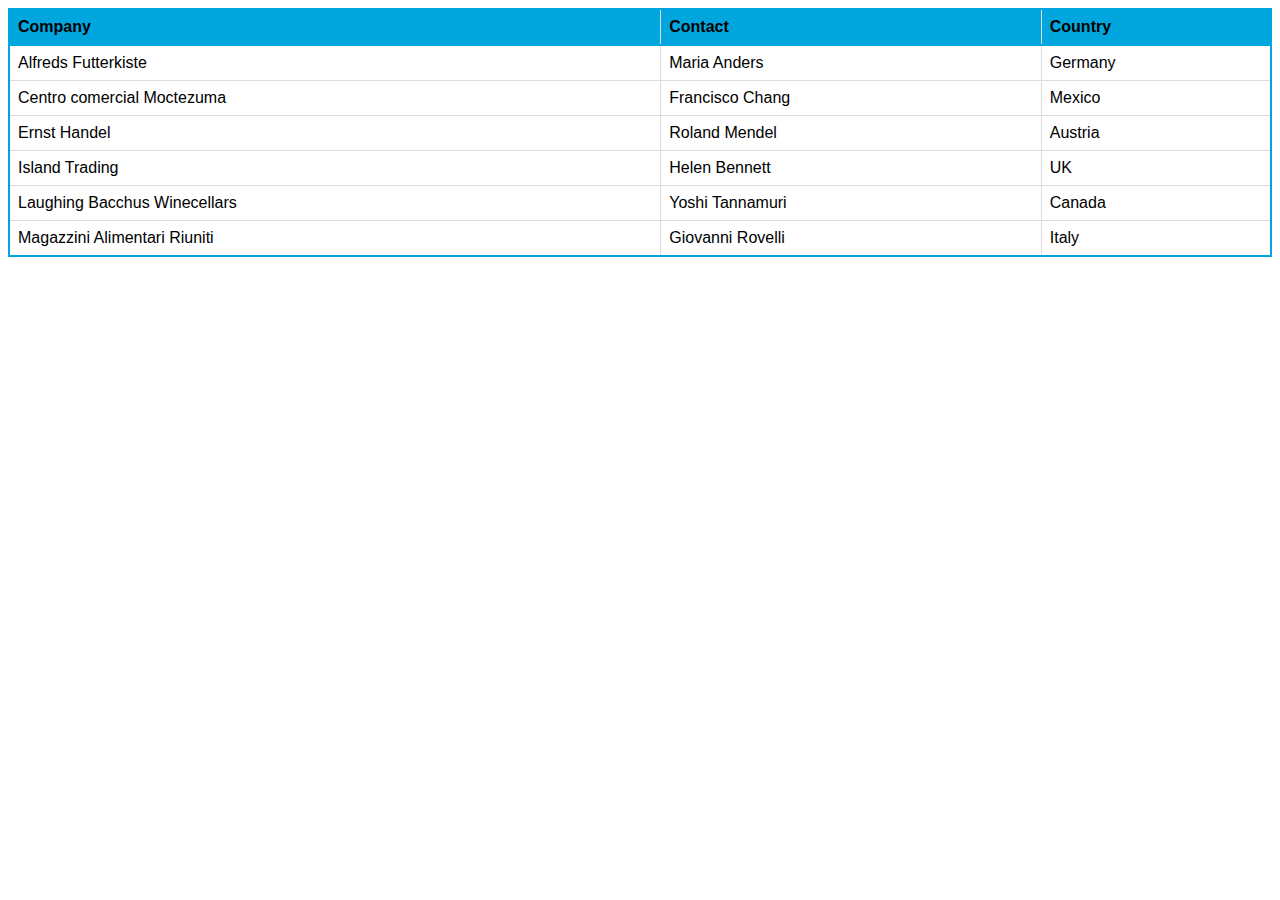
<file: tablesimple.html>
<!DOCTYPE html>
<html>

<head>
  <link rel="stylesheet" href="style.css">
  <title> Table simple </title>
</head>

<body>
  <table>
    <thead>
      <tr>
        <th>Company</th>
        <th>Contact</th>
        <th>Country</th>
      </tr>
    </thead>
    <tbody>
      <tr>
        <td>Alfreds Futterkiste</td>
        <td>Maria Anders</td>
        <td>Germany</td>
      </tr>
      <tr>
        <td>Centro comercial Moctezuma</td>
        <td>Francisco Chang</td>
        <td>Mexico</td>
      </tr>
      <tr>
        <td>Ernst Handel</td>
        <td>Roland Mendel</td>
        <td>Austria</td>
      </tr>
      <tr>
        <td>Island Trading</td>
        <td>Helen Bennett</td>
        <td>UK</td>
      </tr>
      <tr>
        <td>Laughing Bacchus Winecellars</td>
        <td>Yoshi Tannamuri</td>
        <td>Canada</td>
      </tr>
      <tr>
        <td>Magazzini Alimentari Riuniti</td>
        <td>Giovanni Rovelli</td>
        <td>Italy</td>
      </tr>
    </tbody>
  </table>
</body>

</html>
</body>

</html>
</file>
<file: style.css>
Table {
    font-family: arial, sans-serif;
    border-collapse: collapse;
    width: 100%;
}

td,
th {
    border: 1px solid #dddddd;
    text-align: left;
    padding: 8px;
}

tr:nth-child() {
    background-color: #dddddd;
}
thead {
    background-color: #00a6dd;
    border: 2px solid #00a6dd
}
tbody{
    border:2px solid #00a6dd
}
</file>
